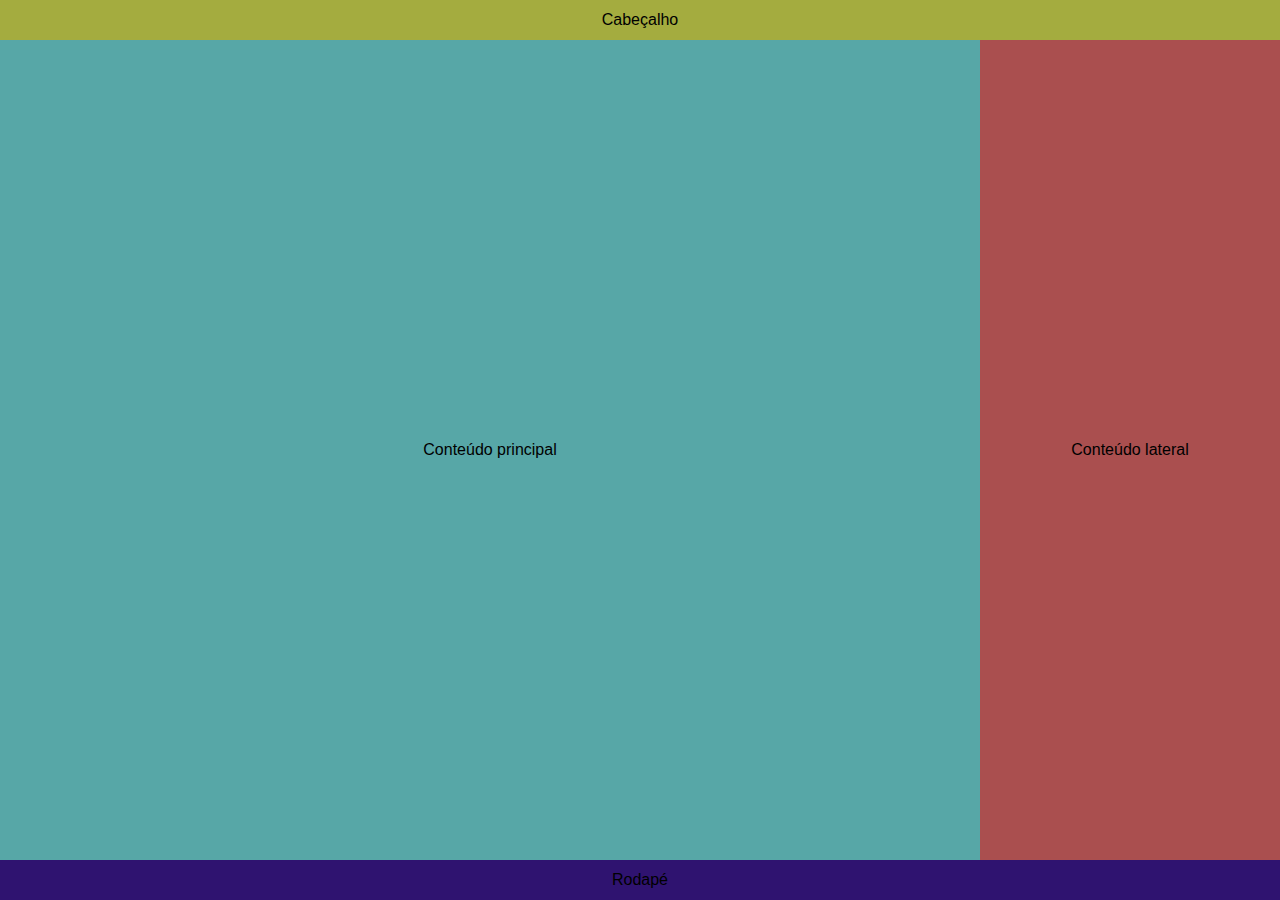
<file: 2008/index.html>
<!DOCTYPE html>
<html lang="pt-BR">
<head>
    <meta charset="UTF-8">
    <meta name="viewport" content="width=device-width, initial-scale=1.0">
    <title>Exercício dia 20/08</title>
    <link rel="stylesheet" href="style.css">
</head>
<body>
    <div class="container">
        <header class="cabecalho">
            Cabeçalho
        </header>
        <main class="conteudo-principal">
            Conteúdo principal
        </main>
        <aside class="conteudo-lateral">
            Conteúdo lateral
        </aside>
        <footer class="rodape">
            Rodapé
        </footer>
    </div>
</body>
</html>
</file>
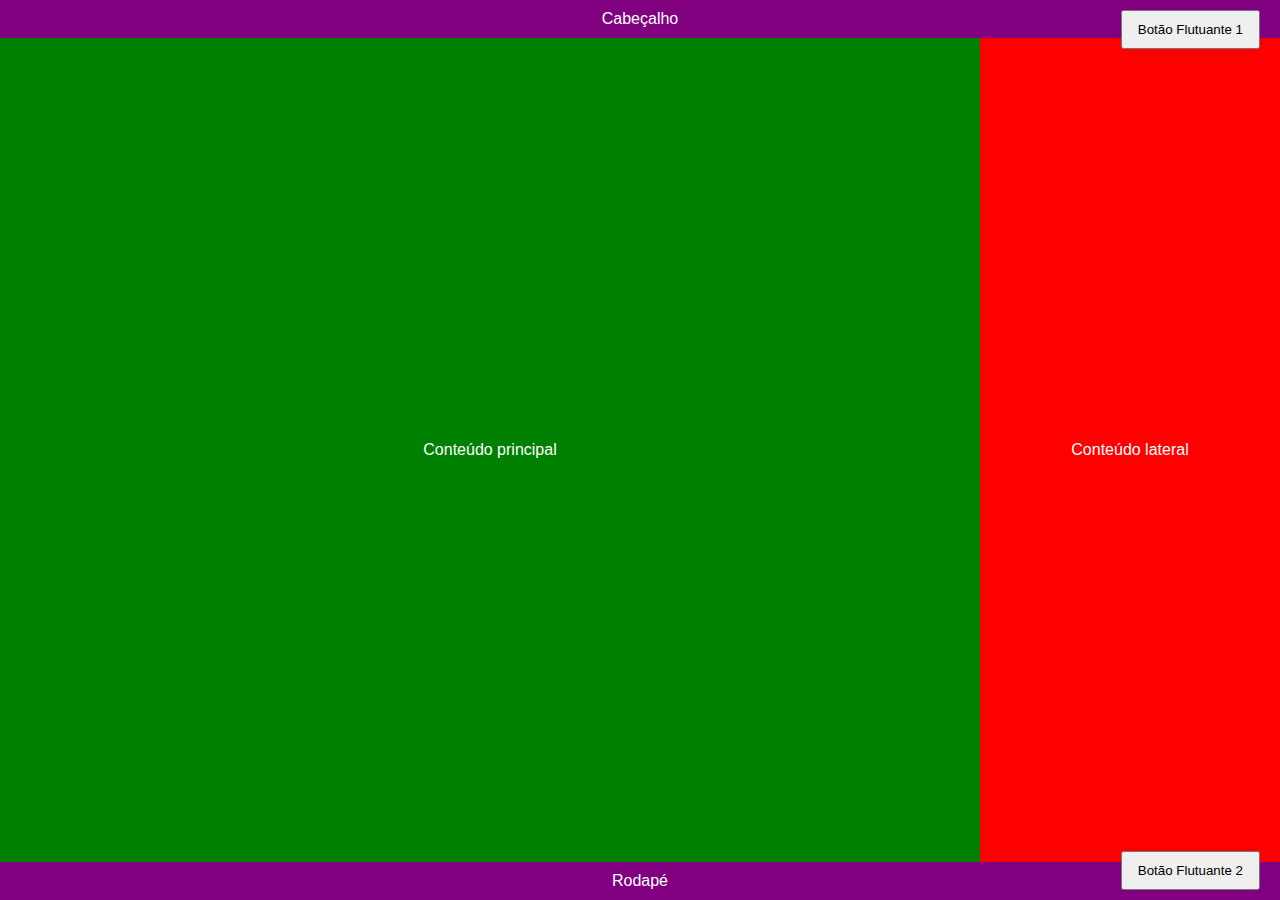
<file: ativ_flexbox/index.html>
<!DOCTYPE html>
<html lang="pt-BR">
<head>
    <meta charset="UTF-8">
    <meta name="viewport" content="width=device-width, initial-scale=1.0">
    <title>Layout Exemplo Flexbox</title>
    <link rel="stylesheet" href="style.css">
</head>
<body>
    <div class="container">
        <header class="cabecalho">
            Cabeçalho
        </header>
        <div class="conteudo">
            <main class="conteudo-principal">
                Conteúdo principal
            </main>
            <aside class="conteudo-lateral">
                Conteúdo lateral
            </aside>
        </div>
        <footer class="rodape">
            Rodapé
        </footer>
        <button class="botao-um">Botão Flutuante 1</button>
    <button class="botao-dois">Botão Flutuante 2</button>
    </div> 
</body>
</html>
</file>
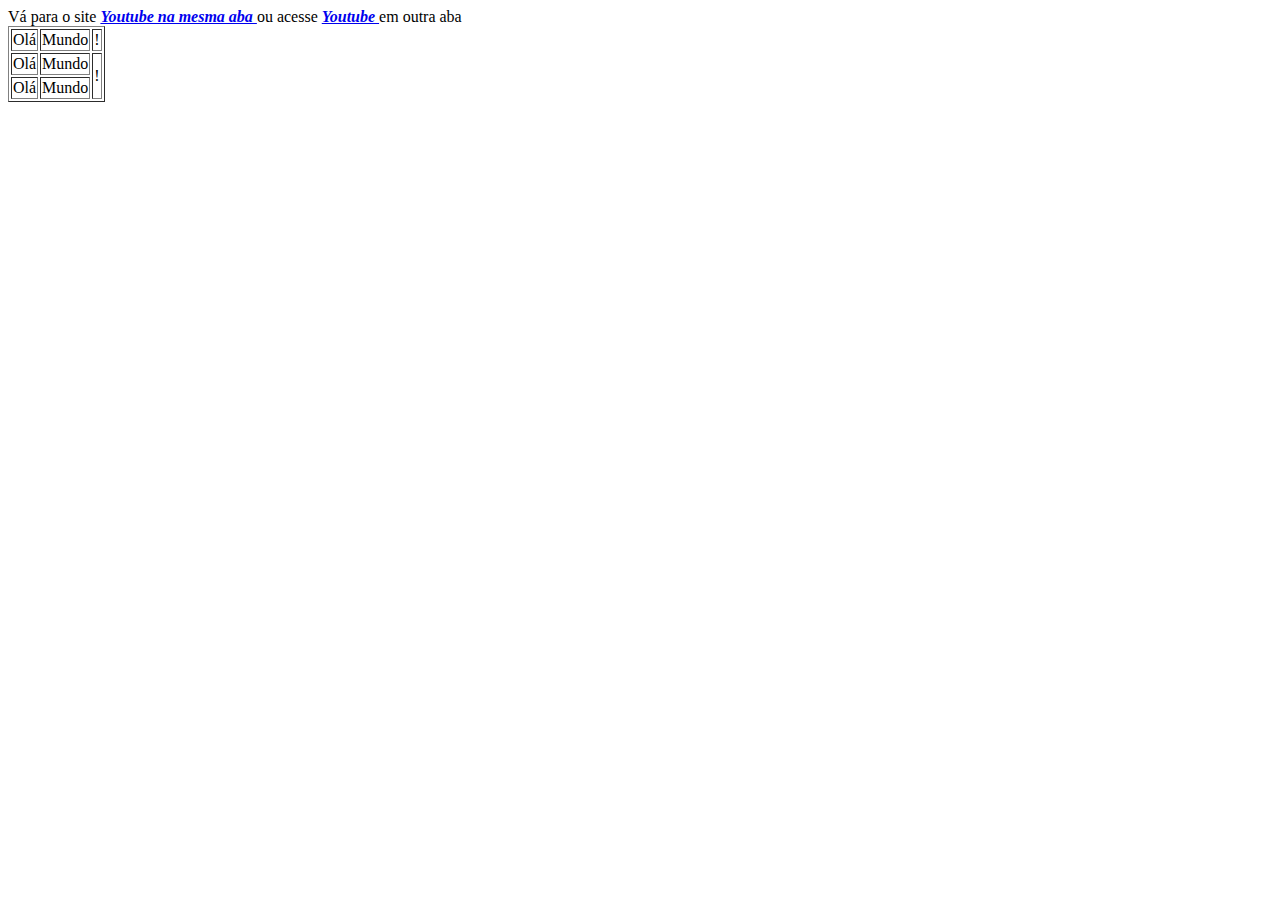
<file: index3.html>
<!DOCTYPE html>
<html lang="pt-br">

<head>
    <meta charset="UTF-8">
    <meta name="viewport" content="width=device-width, initial-scale=1.0">
    <title>Documento</title>
</head>

<body>

    Vá para o site <a href="https://www.youtube.com/" target="_self">
        <strong>
            <em>
                Youtube na mesma aba
            </em>
        </strong>
    </a>

    ou acesse
    <a href="https://www.youtube.com/" target="_blank">
        <strong>
            <em>
                Youtube
            </em>
        </strong>
    </a>
    em outra aba

    <table border="1">
        <thead>
            <tr>
                <td>Olá</td>
                <td>Mundo</td>
                <td>!</td>
            </tr>
        </thead>
        <tbody>
            <tr >
                <td>Olá</td>
                <td>Mundo</td>
                <td rowspan="2">!</td>
            </tr>
            <tr>
                <td>Olá</td>
                <td>Mundo</td>
            </tr>
        </tbody>
    </table>

</body>

</html>
</file>
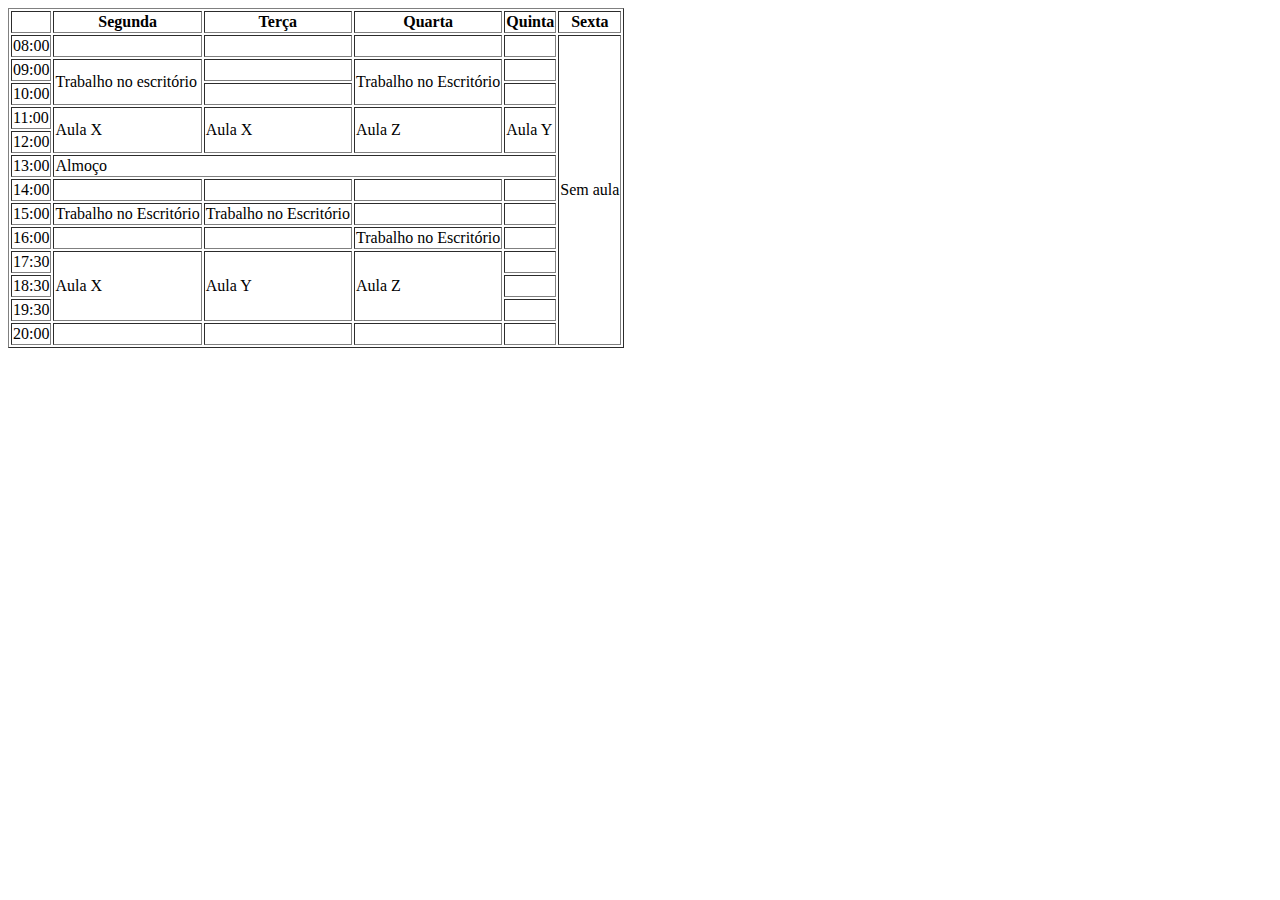
<file: tabela.html>
<!DOCTYPE html>
<html lang="pt-br">

<head>
    <meta charset="UTF-8">
    <meta name="viewport" content="width=device-width, initial-scale=1.0">
    <title>Tabela</title>
</head>

<body>

    <table border="1">
        <thead>
            <tr>
                <td> </td>
                <th align="center">Segunda</th>
                <th align="center">Terça</th>
                <th align="center">Quarta</th>
                <th align="center">Quinta</th>
                <th align="center">Sexta</th>
            </tr>
        </thead>
        <tbody>
            <tr>
                <td>08:00</td>
                <td></td>
                <td></td>
                <td></td>
                <td></td>
                <td rowspan="13">Sem aula</td>

            </tr>
            <tr>
                <td>09:00</td>
                <td rowspan="2">Trabalho no escritório</td>
                <td></td>
                <td rowspan="2">Trabalho no Escritório</td>
                <td></td>
               
            </tr>
            <tr>
                <td>10:00</td>
                <td></td>
                <td></td>
               
            </tr>
            <tr>
                <td>11:00</td>
                <td rowspan="2">Aula X</td>
                <td rowspan="2">Aula X</td>
                <td rowspan="2">Aula Z</td>
                <td rowspan="2">Aula Y</td>

            </tr>
            <tr>
                <td>12:00</td>
            </tr>
            <tr>
                <td>13:00</td>
                <td colspan="4">Almoço</td>

            </tr>
            <tr>
                <td>14:00</td>
                <td></td>
                <td></td>
                <td></td>
                <td></td>

            </tr>
            <tr>
                <td>15:00</td>
                <td>Trabalho no Escritório</td>
                <td>Trabalho no Escritório</td>
                <td></td>
                <td></td>

            </tr>
            <tr>
                <td>16:00</td>
                <td></td>
                <td></td>
                <td>Trabalho no Escritório</td>
                <td></td>

            </tr>
            <tr>
                <td>17:30</td>
                <td rowspan="3">Aula X</td>
                <td rowspan="3">Aula Y</td>
                <td rowspan="3">Aula Z</td>
                <td></td>

            </tr>
            <tr>
                <td>18:30</td>
                <td></td>
                

            </tr>
            <tr>
                <td>19:30</td>
                <td></td>
                

            </tr>
            <tr>
                <td>20:00</td>
                <td></td>
                <td></td>
                <td></td>
                <td></td>

            </tr>

        </tbody>
    </table>


</body>

</html>
</file>
<file: 2008/style.css>
* {
    margin: 0;
    padding: 0;
    box-sizing: border-box;
}

html, body {
    height: 100%;
    font-family: Arial, sans-serif;
}

.container {
    display: grid;
    grid-template-areas: 
        "header header"
        "main sidebar"
        "footer footer";
    grid-template-columns: 1fr 300px;
    grid-template-rows: 40px 1fr 40px;
    height: 100vh;
}

.cabecalho {
    grid-area: header;
    background-color: rgb(164, 172, 63);
    text-align: center;
    display: flex;
    align-items: center;
    justify-content: center;
}

.conteudo-principal {
    grid-area: main;
    background-color: rgb(87, 167, 167);
    display: flex;
    align-items: center;
    justify-content: center;
}

.conteudo-lateral {
    grid-area: sidebar;
    background-color: rgb(170, 79, 79);
    display: flex;
    align-items: center;
    justify-content: center;
}

.rodape {
    grid-area: footer;
    background-color: rgb(47, 19, 112);
    text-align: center;
    display: flex;
    align-items: center;
    justify-content: center;
}
</file>
<file: ativ_flexbox/style.css>
* {
    margin: 0;
    padding: 0;
    box-sizing: border-box;
}

html, body {
    height: 100%;
    font-family: Arial, sans-serif;
}

.container {
    display: flex;
    flex-direction: column;
    height: 100vh;
    position: relative;
}

.cabecalho {
    background-color: purple;
    color: white;
    text-align: center;
    padding: 10px;
}

.conteudo {
    display: flex;
    flex: 1; /* Ocupa o espaço restante entre cabeçalho e rodapé */
}

.conteudo-principal {
    background-color: green;
    color: white;
    flex: 1; /* Ocupa a maior parte do espaço */
    display: flex;
    justify-content: center;
    align-items: center;
}

.conteudo-lateral {
    background-color: red;
    color: white;
    width: 300px; /* Largura fixa */
    display: flex;
    justify-content: center;
    align-items: center;
}

.rodape {
    background-color: purple;
    color: white;
    text-align: center;
    padding: 10px;
}


.botao-um, .botao-dois {
    position: absolute;
    right: 20px; 
    padding: 10px 15px;

}

.botao-um {
    top: 10px;
}

.botao-dois {
    bottom: 10px;
}
</file>
